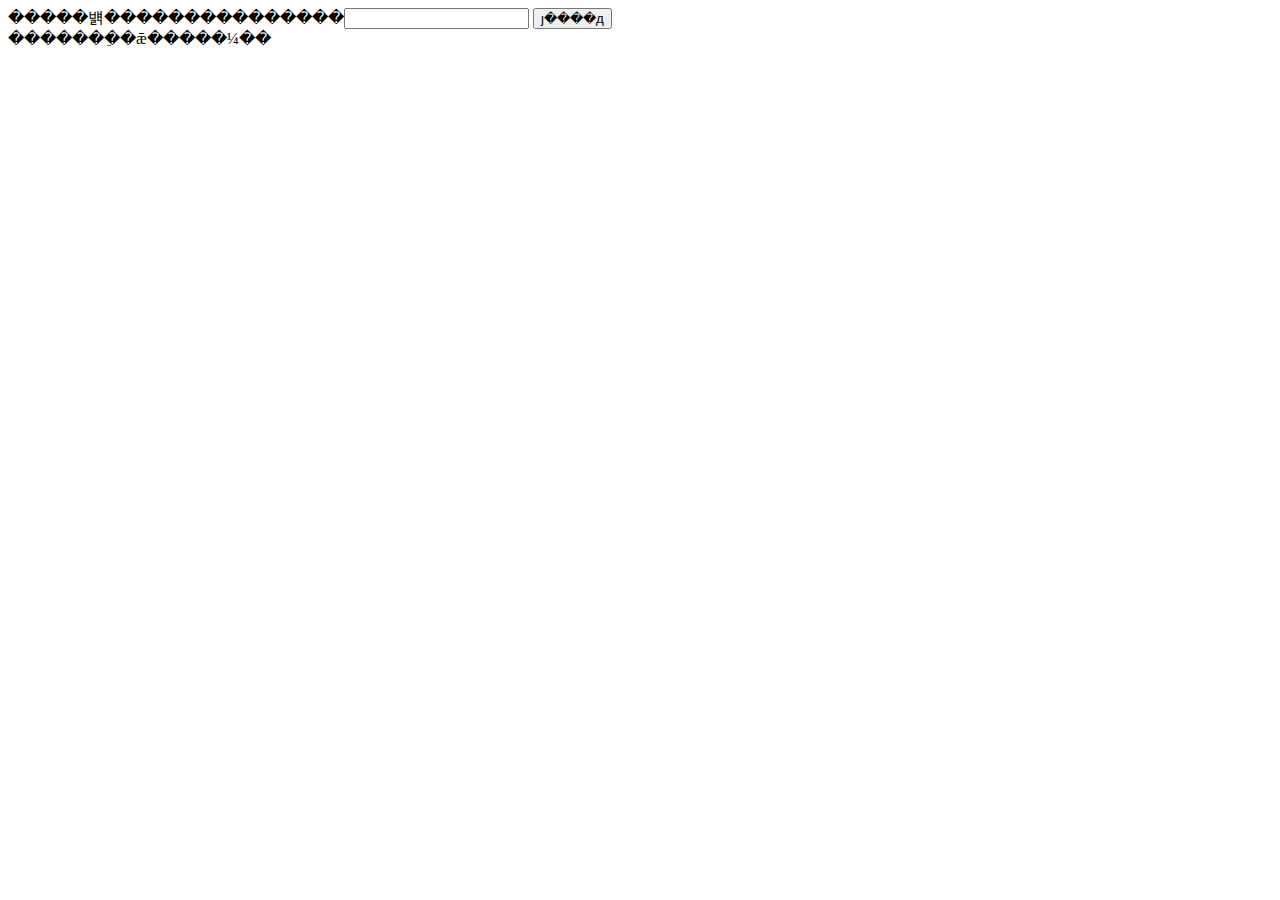
<file: IFE/任务一：零基础JavaScript编码（一）/index.html>
<!DOCTYPE html>
<html>
  <head>
    <meta charset="utf-8">
    <title>IFE JavaScript Task 01</title>
  </head>
<body>

  <label>�����뱱���������������<input id="aqi-input" type="text"></label>
  <button id="button">ȷ����д</button>

  <div>�������ֵ�ǣ�<span id="aqi-display">����¼��</span></div>

<script type="text/javascript">

(function() {
var aqiinput=document.getElementById("aqi-input");
var aqidisplay=document.getElementById("aqi-display");
var button=document.getElementById("button");
button.onclick=function(){
aqidisplay.innerHTML=aqiinput.value;
}


  /*    
  ��ע���·�д�´���
  ����ťbutton��һ������¼�
  ���¼�����������
  ��ȡaqi-input�����ֵ������ʾ��aqi-display��
  */

})();

</script>
</body>
</html>
</file>
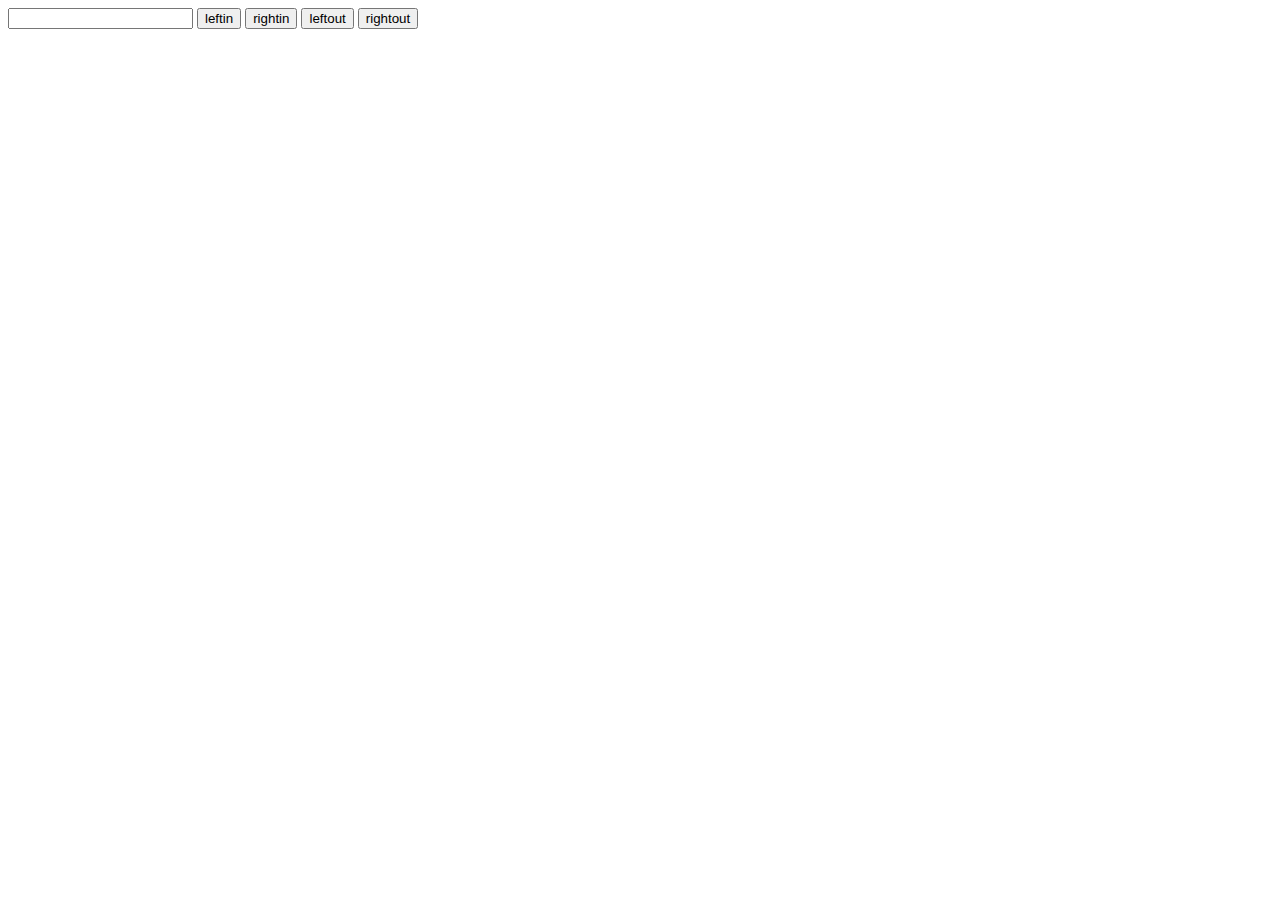
<file: IFE/任务四：基础JavaScript练习（一）/index.html>
<!DOCTYPE html>
<html>
  <head>
    <meta charset="utf-8">
    <title>IFE JavaScript Task 04</title>
  </head>
<body>
<input id="input"> <button id="buttonleft" name="left">leftin</button> <button id="buttonright" name="right">rightin</button> <button id="buttonleftout" name="leftout">leftout</button> <button id="buttonrightout" name="rightout">rightout</button> 
<div id="big"></div>
</body>
<script type="text/javascript">
var leftin=document.getElementById("buttonleft");
var rightin=document.getElementById("buttonright");
var leftout=document.getElementById("buttonleftout");
var rightout=document.getElementById("buttonrightout");
var input=document.getElementById("input");
var body=document.getElementsByTagName("body")[0];
var big=document.getElementById("big");


leftin.onclick=function(){
if(input.value){
var e=document.createElement("div");
e.style.display="inline-block";
e.style.background="red";
e.style.margin="5px";
e.style.padding="3px";
e.onclick=function(){
    this.remove();
}
e.innerHTML=input.value;
input.value="";
if(!big.childNodes[0]){
big.appendChild(e);
}else{
big.insertBefore(e,big.childNodes[0]);}
}
}

rightin.onclick=function(){
if(input.value){
var e=document.createElement("div");
e.style.display="inline-block";
e.style.background="red";
e.style.margin="5px";
e.style.padding="3px";
e.innerHTML=input.value;
    e.onclick=function(){
        this.remove();
    }
input.value="";
big.appendChild(e);
}
}

leftout.onclick=function(){
big.childNodes[0].remove();

}

rightout.onclick=function(){
big.childNodes[big.childNodes.length-1].remove();
}

var i=0;
var a=big.childNodes;
for(i=0;i<big.childNodes.lengh;i++){
console.log(big.childNodes);
a[i].onclick=consolelogthis();
}
</script>
</html>
</file>
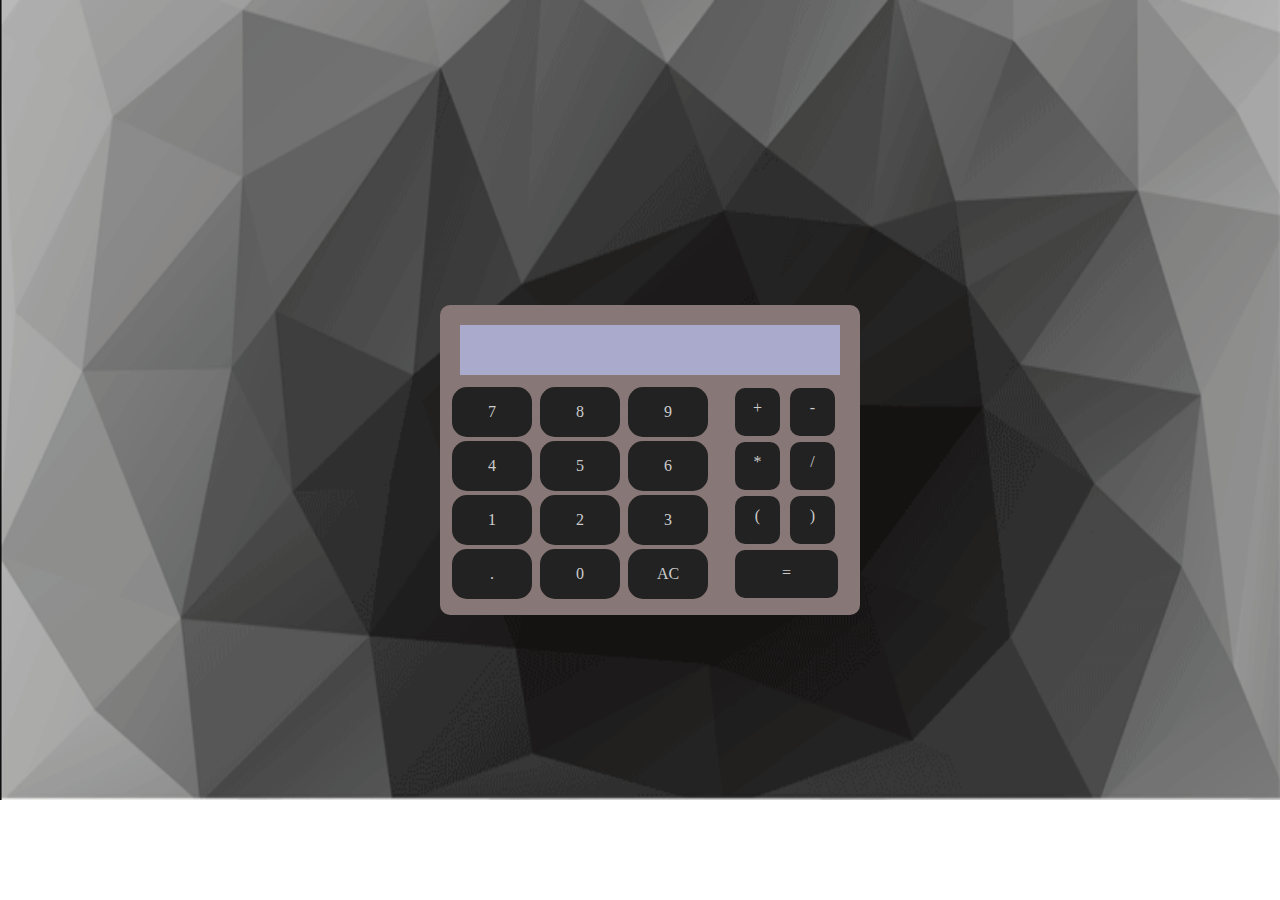
<file: paths/webcalculator/index.html>
<!DOCTYPE html PUBLIC "-//W3C//DTD XHTML 1.0 Transitional//EN" "http://www.w3.org/TR/xhtml1/DTD/xhtml1-transitional.dtd">
<html xmlns="http://www.w3.org/1999/xhtml">
    <head>
        <meta charset="utf-8">
        <title>myWebClaculator</title>
        <link rel="stylesheet" href="css/style.css">
    </head>
    <body>
      <div id="cal">
        <div id="ss"></div>
        <div id="keysnum">
          <div class="num n" id="n7">7</div>
          <div class="num n" id="n8">8</div>
          <div class="num n" id="n9">9</div>
          <div class="num n" id="n4">4</div>
          <div class="num n" id="n5">5</div>
          <div class="num n" id="n6">6</div>
          <div class="num n" id="n1">1</div>
          <div class="num n" id="n2">2</div>
          <div class="num n" id="n3">3</div>
          <div class="num n" id="point">.</div>
          <div class="num n" id="n0">0</div>
          <div class="num" id="AC">AC</div>
        </div>
        <div id="keyoth">
          <div class="oth n" id="plus">+</div>
          <div class="oth n" id="minus">-</div>
          <div class="oth n" id="times">*</div>
          <div class="oth n" id="divide">/</div>
          <div class="oth n" id="left">(</div>
          <div class="oth n" id="right">)</div>
          <div class="equal" id="equal">=</div>
        </div>
      </div>
      <script src="js/control.js"></script>
    </body>
</html>
</file>
<file: paths/webcalculator/css/style.css>
#cal {
 position:absolute;
  top:50%;
  margin-top: -145px;
  left:50%;
  margin-left: -200px;
 height:290px;
 width:400px;
 background:#877;
 overflow:hidden;
 padding:10px;
  border-radius: 10px;
}

#ss {
  position:relative;
  height:50px;
  width:380px;
  background-color:#aac;
  border:none;
  display:inline-block;
  margin-left:10px;
  margin-top:10px;
  margin-bottom:10px;
  text-align:right;
  line-height:50px;
  font-size:40px;
  overflow:hidden;
}
#keysnum{
  width:300px;
  height:340px;
  display:inline-block;
  overflow:hidden;
}
.num{
  position:relative;
  display:inline-block;
  width:80px;
  height:50px;
  cursor:pointer;
  background:#222;
  margin:2px;
  border-radius:15px;
  text-align:center;
  line-height:50px;
  color:#ccc;
}
#keyoth{
  float:right;
  display:inline-block;
  height:220px;
  width:118px;
  margin-left:-36px;
  position:relative;
}
.oth{
  width:45px;
  height:48px;
  cursor:pointer;
  background:#222222;
  display:inline-block;
  position:relative;
  margin:3px;
  border-radius:10px;
  text-align:center;
  line-height:40px;
  cursor:pointer;
  color:#ccc;
}
.equal{
  width:103px;
  height:48px;
  cursor:pointer;
  background:#222;
  display:inline-block;
  position:relative;
  margin:3px;
  border-radius:10px;
  text-align:center;
  line-height:45px;
  color:#ccc;
}
.equal:hover,.num:hover,.oth:hover{
  background:red;
}
body{
  background:url("background.png") no-repeat;
  background-size:100% 800px;
  background-position:fixed;
}
</file>
